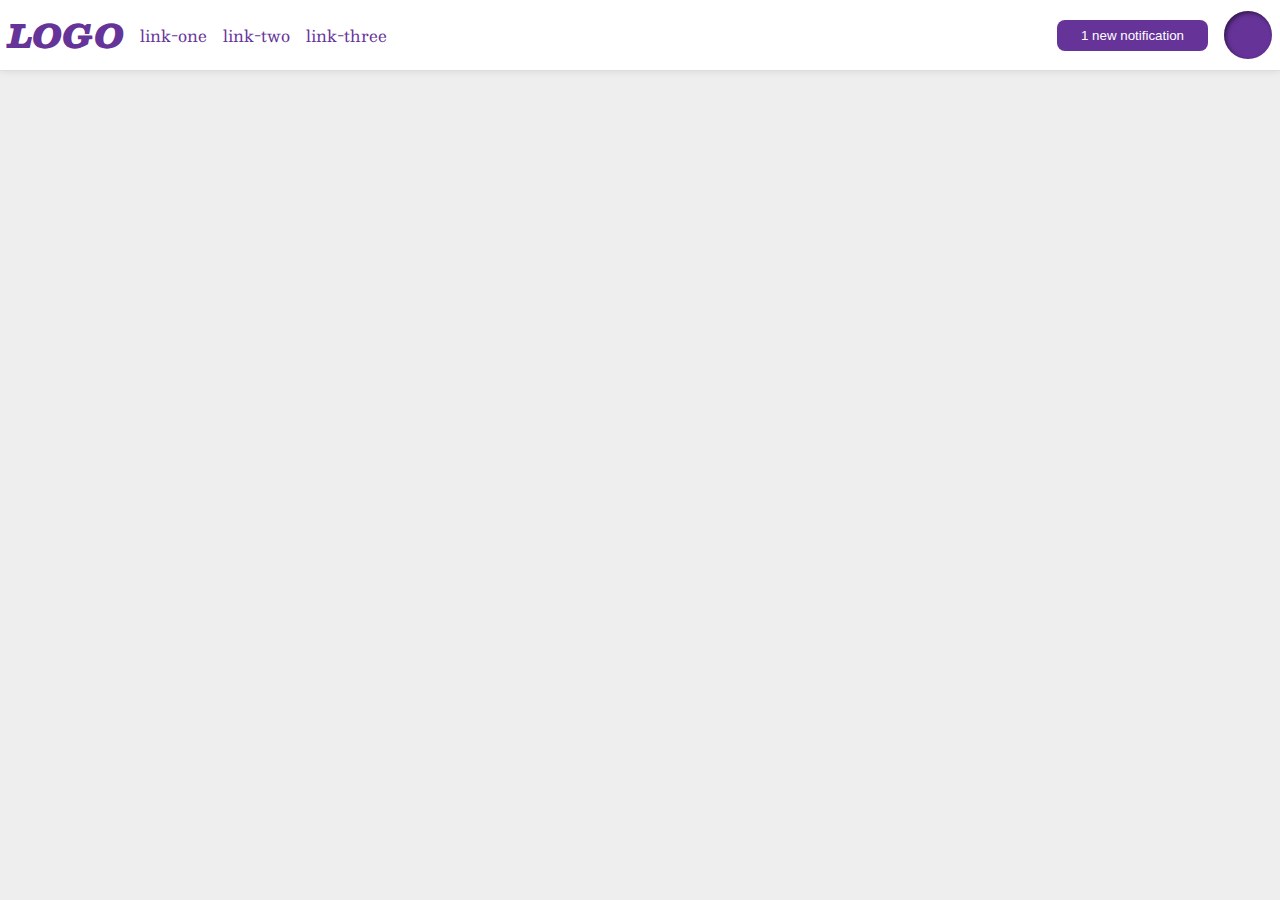
<file: flex/03-flex-header-2/index.html>
<!DOCTYPE html>
<html lang="en">
  <head>
    <meta charset="UTF-8">
    <meta http-equiv="X-UA-Compatible" content="IE=edge">
    <meta name="viewport" content="width=device-width, initial-scale=1.0">
    <title>Flex Header 2</title>
    <link rel="stylesheet" href="style.css">
  </head>
  <body>
    <div class="header">
      <div class="left">
      <div class="logo">
        LOGO
      </div>
      <ul class="links">
        <li><a href="google.com">link-one</a></li>
        <li><a href="google.com">link-two</a></li>
        <li><a href="google.com">link-three</a></li>
      </ul>
    </div>
    <div class="right">
      <button class="notifications">
        1 new notification
      </button>
      <div class="profile-image"></div>
    </div>
    </div>
  </body>
</html>
</file>
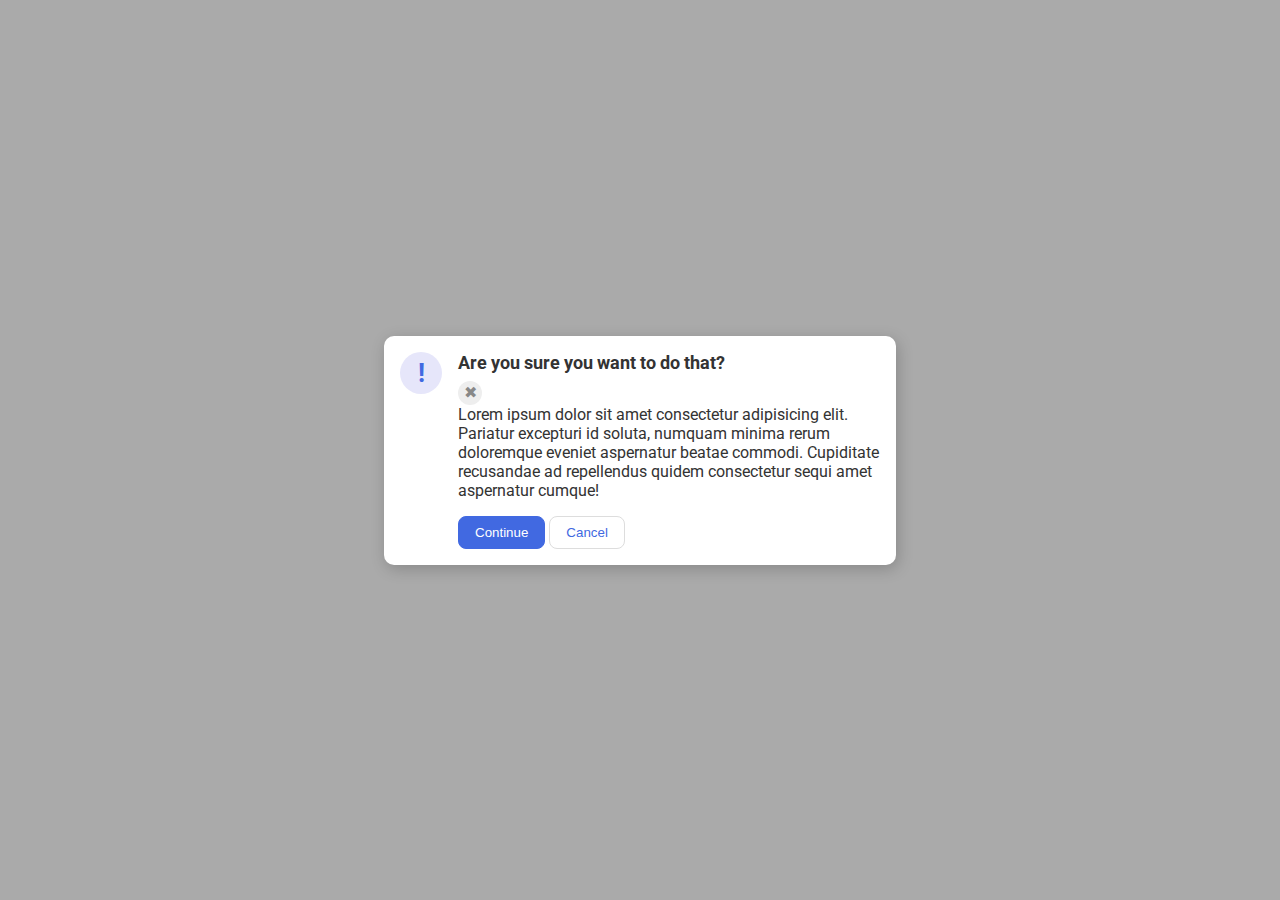
<file: flex/05-flex-modal/index.html>
<!DOCTYPE html>
<html lang="en">
  <head>
    <meta charset="UTF-8" />
    <meta http-equiv="X-UA-Compatible" content="IE=edge" />
    <meta name="viewport" content="width=device-width, initial-scale=1.0" />
    <link rel="stylesheet" href="style.css" />
    <title>Modal</title>
  </head>
  <body>
    <div class="modal">
      <div class="icon">!</div>
      <div class="container">
        <div class="header">Are you sure you want to do that?</div>
        <div class="close-button">✖</div>
        <div class="text">
          Lorem ipsum dolor sit amet consectetur adipisicing elit. Pariatur
          excepturi id soluta, numquam minima rerum doloremque eveniet
          aspernatur beatae commodi. Cupiditate recusandae ad repellendus quidem
          consectetur sequi amet aspernatur cumque!
        </div>
        <button class="continue">Continue</button>
        <button class="cancel">Cancel</button>
      </div>
    </div>
  </body>
</html>
</file>
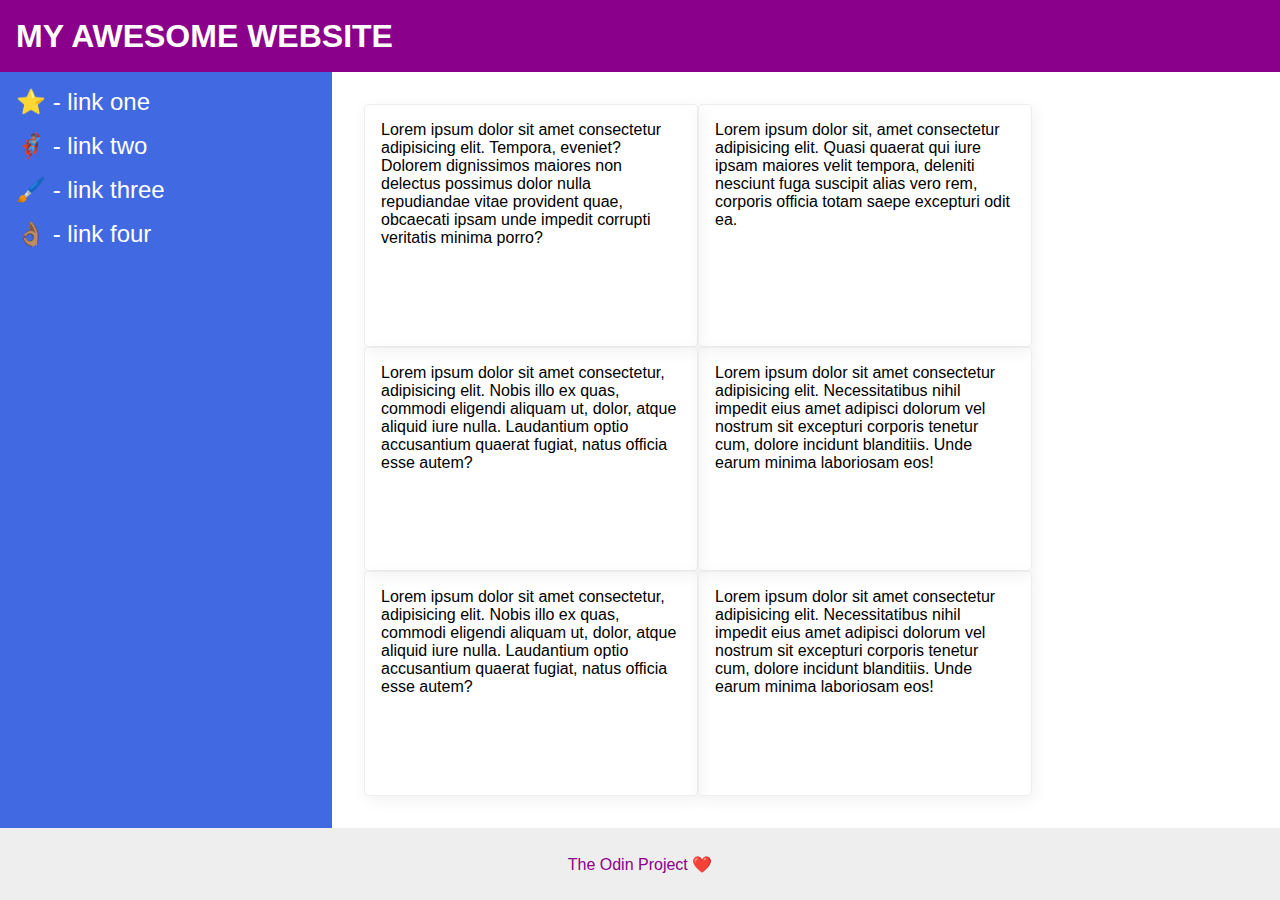
<file: flex/07-flex-layout-2/index.html>
<!DOCTYPE html>
<html lang="en">
  <head>
    <meta charset="UTF-8">
    <meta http-equiv="X-UA-Compatible" content="IE=edge">
    <meta name="viewport" content="width=device-width, initial-scale=1.0">
    <title>The Holy Grail</title>
    <link rel="stylesheet" href="style.css">
  </head>
  <body>
    <div class="header">
      MY AWESOME WEBSITE
    </div>
    
    <div class="body">
    <div class="sidebar">
      <ul>
        <li><a href="#">⭐ - link one</a></li>
        <li><a href="#">🦸🏽‍♂️ - link two</a></li>
        <li><a href="#">🖌️ - link three</a></li>
        <li><a href="#">👌🏽 - link four</a></li>
      </ul>
    </div>
    <div class="container">
    <div class="card">Lorem ipsum dolor sit amet consectetur adipisicing elit. Tempora, eveniet? Dolorem dignissimos maiores non delectus possimus dolor nulla repudiandae vitae provident quae, obcaecati ipsam unde impedit corrupti veritatis minima porro?</div>
    <div class="card">Lorem ipsum dolor sit, amet consectetur adipisicing elit. Quasi quaerat qui iure ipsam maiores velit tempora, deleniti nesciunt fuga suscipit alias vero rem, corporis officia totam saepe excepturi odit ea.</div>
    <div class="card">Lorem ipsum dolor sit amet consectetur, adipisicing elit. Nobis illo ex quas, commodi eligendi aliquam ut, dolor, atque aliquid iure nulla. Laudantium optio accusantium quaerat fugiat, natus officia esse autem?</div>
    <div class="card">Lorem ipsum dolor sit amet consectetur adipisicing elit. Necessitatibus nihil impedit eius amet adipisci dolorum vel nostrum sit excepturi corporis tenetur cum, dolore incidunt blanditiis. Unde earum minima laboriosam eos!</div>
    <div class="card">Lorem ipsum dolor sit amet consectetur, adipisicing elit. Nobis illo ex quas, commodi eligendi aliquam ut, dolor, atque aliquid iure nulla. Laudantium optio accusantium quaerat fugiat, natus officia esse autem?</div>
    <div class="card">Lorem ipsum dolor sit amet consectetur adipisicing elit. Necessitatibus nihil impedit eius amet adipisci dolorum vel nostrum sit excepturi corporis tenetur cum, dolore incidunt blanditiis. Unde earum minima laboriosam eos!</div>
    </div>
    </div>
    <div class="footer">
      The Odin Project ❤️
    </div>
  </body>
</html>
</file>
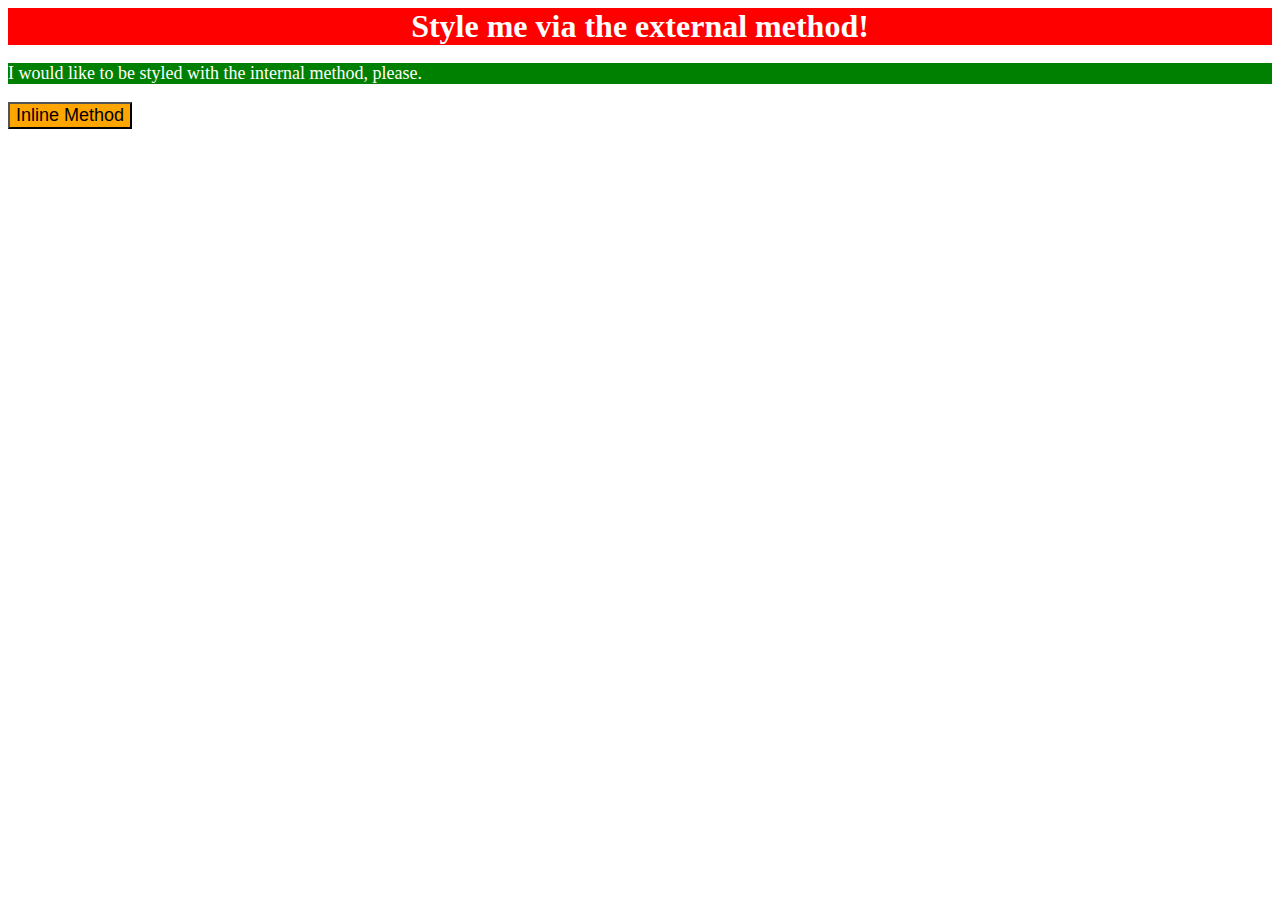
<file: foundations/01-css-methods/index.html>
<!DOCTYPE html>
<html lang="en">
  <head>
    <meta charset="UTF-8">
    <meta http-equiv="X-UA-Compatible" content="IE=edge">
    <meta name="viewport" content="width=device-width, initial-scale=1.0">
    <link rel="stylesheet" href="style.css">
    <title>Methods for Adding CSS</title>
    <style>
      p {
        background-color: green;
        color: white;
        font-size: 18px;
      }
    </style>
  </head>
  <body>
    <div>Style me via the external method!</div>
    <p>I would like to be styled with the internal method, please.</p>
    <button style="background-color: orange; font-size: 18px;">Inline Method</button>
  </body>
</html>
</file>
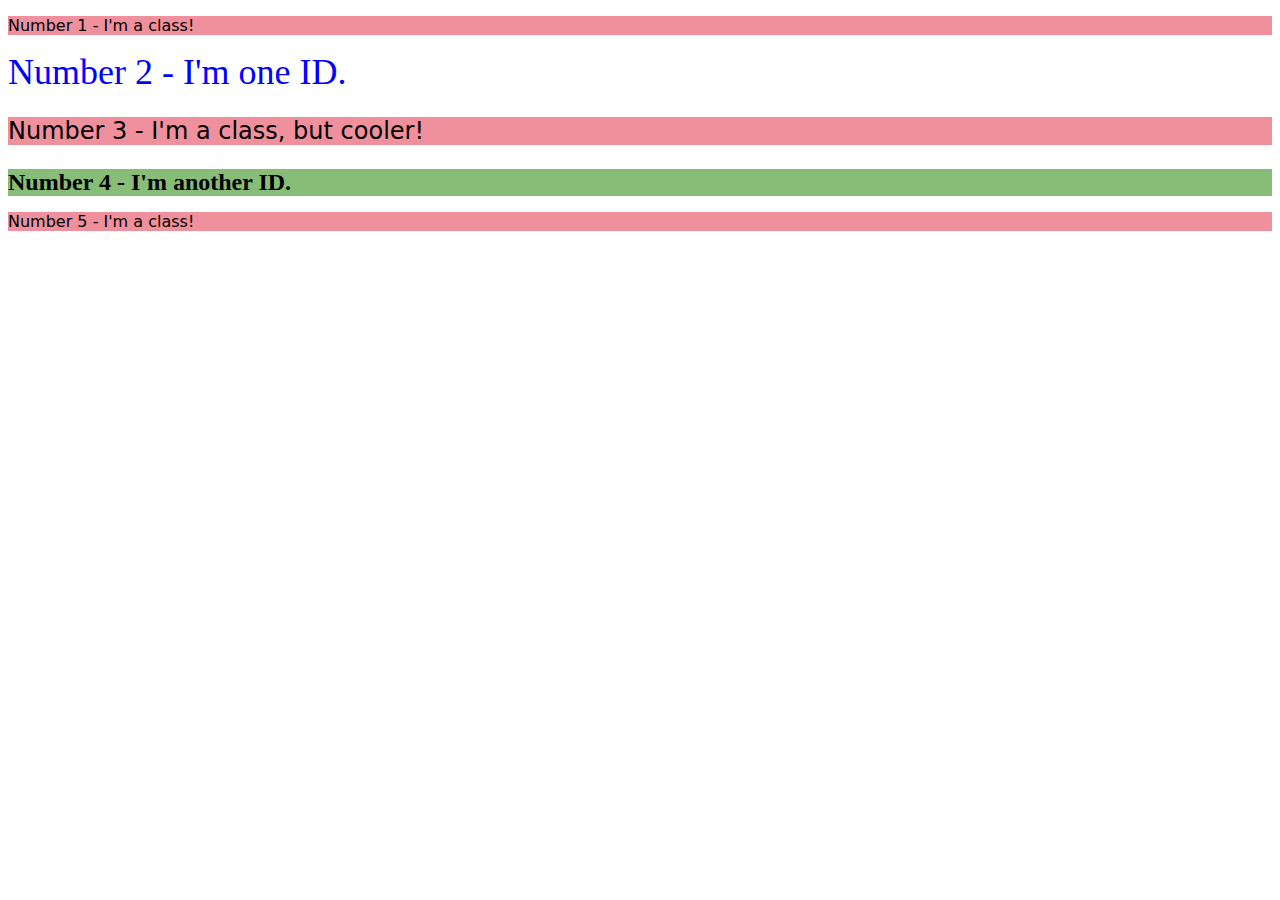
<file: foundations/02-class-id-selectors/index.html>
<!DOCTYPE html>
<html lang="en">
  <head>
    <meta charset="UTF-8">
    <meta http-equiv="X-UA-Compatible" content="IE=edge">
    <meta name="viewport" content="width=device-width, initial-scale=1.0">
    <title>Class and ID Selectors</title>
    <link rel="stylesheet" href="style.css">
  </head>
  <body>
    <p class="odd">Number 1 - I'm a class!</p>
    <div id="two">Number 2 - I'm one ID.</div>
    <p class="odd oddly-cool">Number 3 - I'm a class, but cooler!</p>
    <div id="four">Number 4 - I'm another ID.</div>
    <p class="odd">Number 5 - I'm a class!</p>
  </body>
</html>
</file>
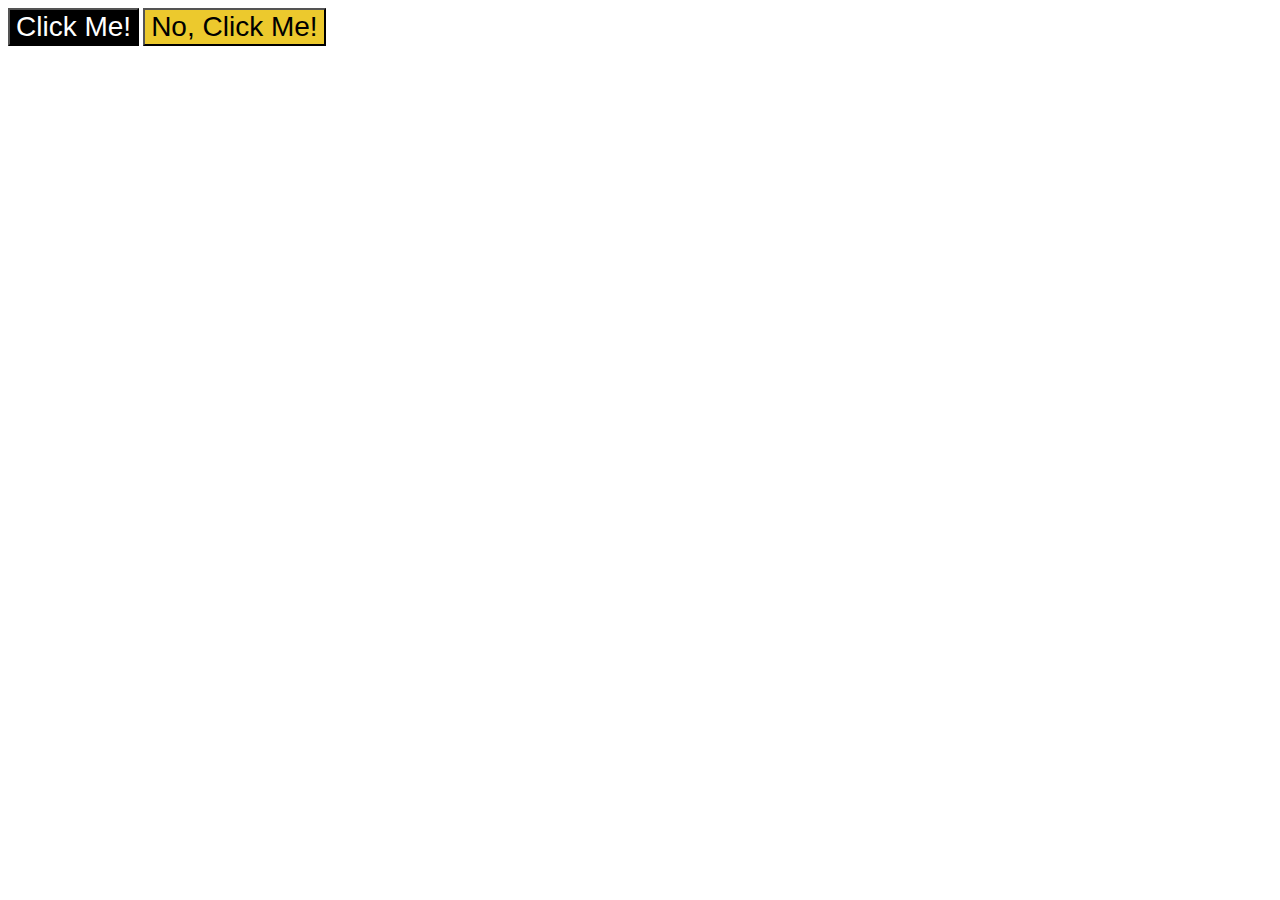
<file: foundations/03-grouping-selectors/index.html>
<!DOCTYPE html>
<html lang="en">
  <head>
    <meta charset="UTF-8">
    <meta http-equiv="X-UA-Compatible" content="IE=edge">
    <meta name="viewport" content="width=device-width, initial-scale=1.0">
    <title>Grouping Selectors</title>
    <link rel="stylesheet" href="style.css">
  </head>
  <body>
    <button class="btnblk">Click Me!</button>
    <button class="btnylw">No, Click Me!</button>
  </body>
</html>
</file>
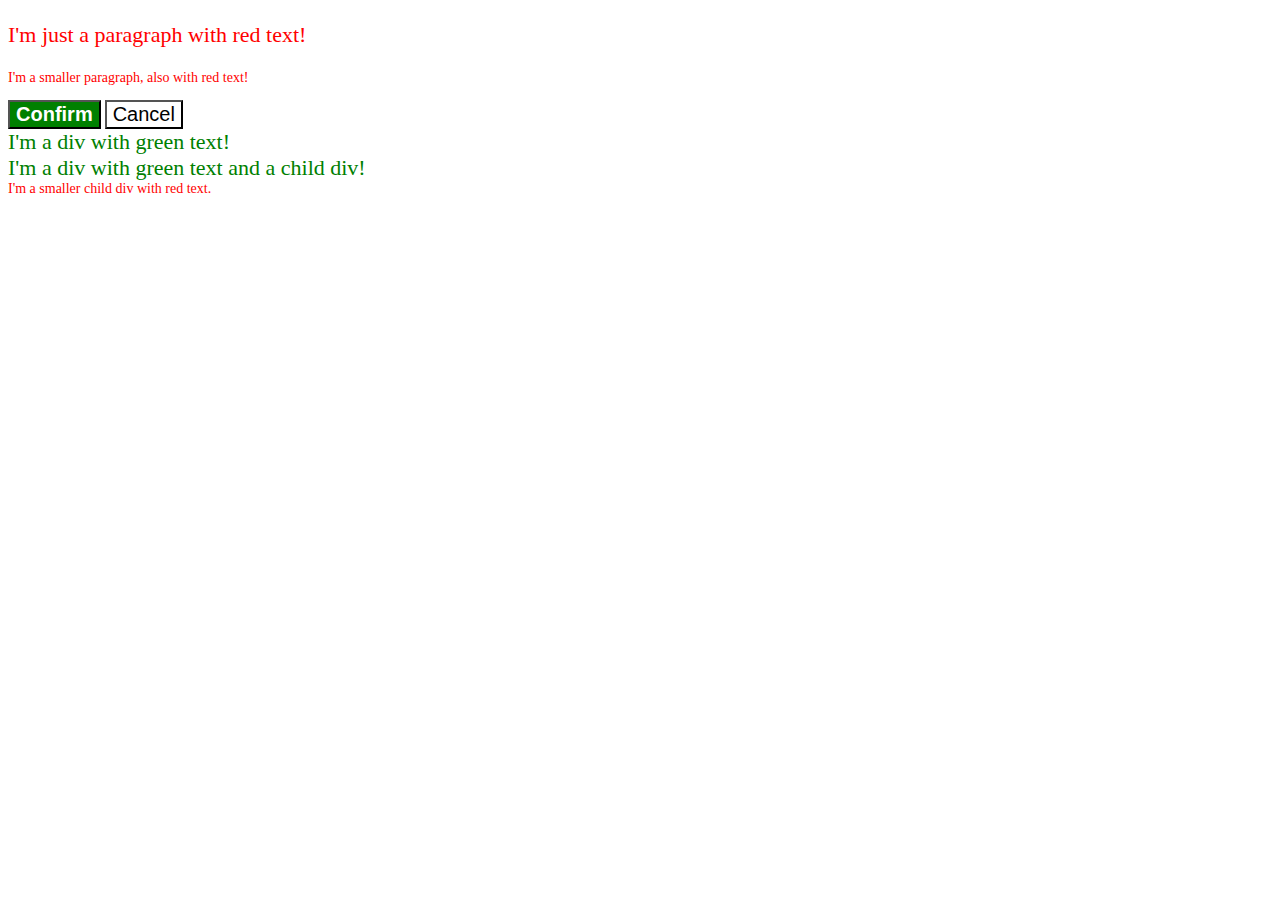
<file: foundations/06-cascade-fix/index.html>
<!DOCTYPE html>
<html lang="en">
  <head>
    <meta charset="UTF-8">
    <meta http-equiv="X-UA-Compatible" content="IE=edge">
    <meta name="viewport" content="width=device-width, initial-scale=1.0">
    <title>Fix the Cascade</title>
    <link rel="stylesheet" href="style.css">
  </head>
  <body>
    <p class="para">I'm just a paragraph with red text!</p>
    <p class="para small-para">I'm a smaller paragraph, also with red text!</p>

    <button class="button confirm">Confirm</button>
    <button class="button cancel">Cancel</button>

    <div class="text">I'm a div with green text!</div>
    <div class="text">I'm a div with green text and a child div!
      <div class="text child">I'm a smaller child div with red text.</div>
    </div>
  </body>
</html>
</file>
<file: flex/03-flex-header-2/style.css>
/* this is some magical font-importing.  
you'll learn about it later. */
@import url('https://fonts.googleapis.com/css2?family=Besley:ital,wght@0,400;1,900&display=swap');

body {
  margin: 0;
  background: #eee;
  font-family: Besley, serif;
}

.header {
  background: white;
  border-bottom: 1px solid #ddd;
  box-shadow: 0 0 8px rgba(0,0,0,.1);
  display: flex;
  justify-content: space-between;
  padding: 8px;
}

.profile-image {
  background: rebeccapurple;
  box-shadow: inset 2px 2px 4px rgba(0,0,0,.5);
  border-radius: 50%;
  width: 48px;
  height:  48px;
}

.logo {
  color: rebeccapurple;
  font-size: 32px;
  font-weight: 900;
  font-style: italic;
}

button {
  border: none;
  border-radius: 8px;
  background: rebeccapurple;
  color: white;
  padding: 8px 24px;
}

a {
  /* this removes the line under our links */
  text-decoration: none;
  color: rebeccapurple;
}

ul {
  list-style-type: none;
  display: flex;
  padding: 0;
  margin: 0;
  gap: 16px;
}

.left, .right {
  display: flex;
  align-items: center;
  gap: 16px;
}
</file>
<file: flex/05-flex-modal/style.css>
@import url('https://fonts.googleapis.com/css2?family=Roboto:wght@400;700&display=swap');

html, body {
  height: 100%;
}

body {
  font-family: Roboto, sans-serif;
  margin: 0;
  background: #aaa;
  color: #333;
  /* I'll give you this one for free lol */
  display: flex;
  align-items: center;
  justify-content: center;
}

.modal {
  background: white;
  width: 480px;
  border-radius: 10px;
  box-shadow: 2px 4px 16px rgba(0,0,0,.2);
  display: flex;
  gap: 16px;
  padding: 16px;
}

.icon {
  color: royalblue;
  font-size: 26px;
  font-weight: 700;
  background: lavender;
  width: 42px;
  height: 42px;
  border-radius: 50%;
  display: flex;
  align-items: center;
  justify-content: center;
  flex-shrink: 0;
}

.close-button {
  background: #eee;
  border-radius: 50%;
  color: #888;
  font-weight: 400;
  font-size: 16px;
  height: 24px;
  width: 24px;
  display: flex;
  align-items: center;
  justify-content: center;
}

button {
  padding: 8px 16px;
  border-radius: 8px;
}

button.continue {
  background: royalblue;
  border: 1px solid royalblue;
  color: white;
}

button.cancel {
  background: white;
  border: 1px solid #ddd;
  color: royalblue;
}

.header {
  display: flex;
  align-items: center;
  justify-content: space-between;
  font-size: 18px;
  font-weight: 700;
  margin-bottom: 8px;
}

.text {
  margin-bottom: 16px;
}
</file>
<file: flex/07-flex-layout-2/style.css>
body {
  font-family: -apple-system, BlinkMacSystemFont, 'Segoe UI', Roboto, Oxygen, Ubuntu, Cantarell, 'Open Sans', 'Helvetica Neue', sans-serif;
  margin: 0;
  min-height: 100vh;
  display: flex;
  flex-direction: column;
}

.header {
  height: 72px;
  background: darkmagenta;
  color: white;
  display: flex;
  align-items: center;
  font-size: 32px;
  font-weight: 900;
  padding: 0 16px;
}

.footer {
  height: 72px;
  background: #eee;
  color: darkmagenta;
  align-items: center;
  display: flex;
  justify-content: center;
}

.sidebar {
  width: 300px;
  background: royalblue;
  flex-shrink: 0;
  padding: 16px;
}

.card {
  border: 1px solid #eee;
  box-shadow: 2px 4px 16px rgba(0,0,0,.06);
  border-radius: 4px;
  width: 300px;
  padding: 16px;
  margin: 16;
}

.body {
  flex: 1;
  display: flex;
}

.container {
  padding: 32px;
  display: flex;
  flex-wrap: wrap;
}

a {
  color: white;
  text-decoration: none;
  font-size: 24px;
}

li {
  margin-bottom: 16px;
}

ul {
  list-style-type: none;
  margin: 0;
  padding: 0;
}
</file>
<file: foundations/01-css-methods/style.css>
div {
    background-color: red;
    color: white;
    font-size: 32px;
    font-weight: bold;
    text-align: center;
}
</file>
<file: foundations/02-class-id-selectors/style.css>
.odd {
     background-color: #f0909d;
     font-family: Verdana, "DejaVu Sans", sans-serif;
}

.oddly-cool {
    font-size: 24px;
}

#two {
    color: blue;
    font-size: 36px;
}

#four {
    background-color: #87bd76;
    font-size: 24px;
    font-weight: bold;
}
</file>
<file: foundations/03-grouping-selectors/style.css>
.btnblk,
.btnylw {
    font-size: 28px;
    font-family: Helvetica, "Times New Roman", sans-serif;
}

.btnblk {
    background-color: #000000;
    color: #ffffff;
}

.btnylw {
    background-color: #ecc92d;
    color: #000000;
}
</file>
<file: foundations/06-cascade-fix/style.css>
.para {
  font-size: 22px;
}

.para,
.small-para {
  color: hsl(0, 100%, 50%);
}

.small-para {
  font-size: 14px;
}

.button {
  background-color: rgb(255, 255, 255);
  color: rgb(0, 0, 0);
  font-size: 20px;
}

.confirm {
  background: green;
  color: white;
  font-weight: bold;
} 

div.text {
  color: green;
  font-size: 22px;
}

.text .child {
  color: red;
  font-size: 14px;
}
</file>
